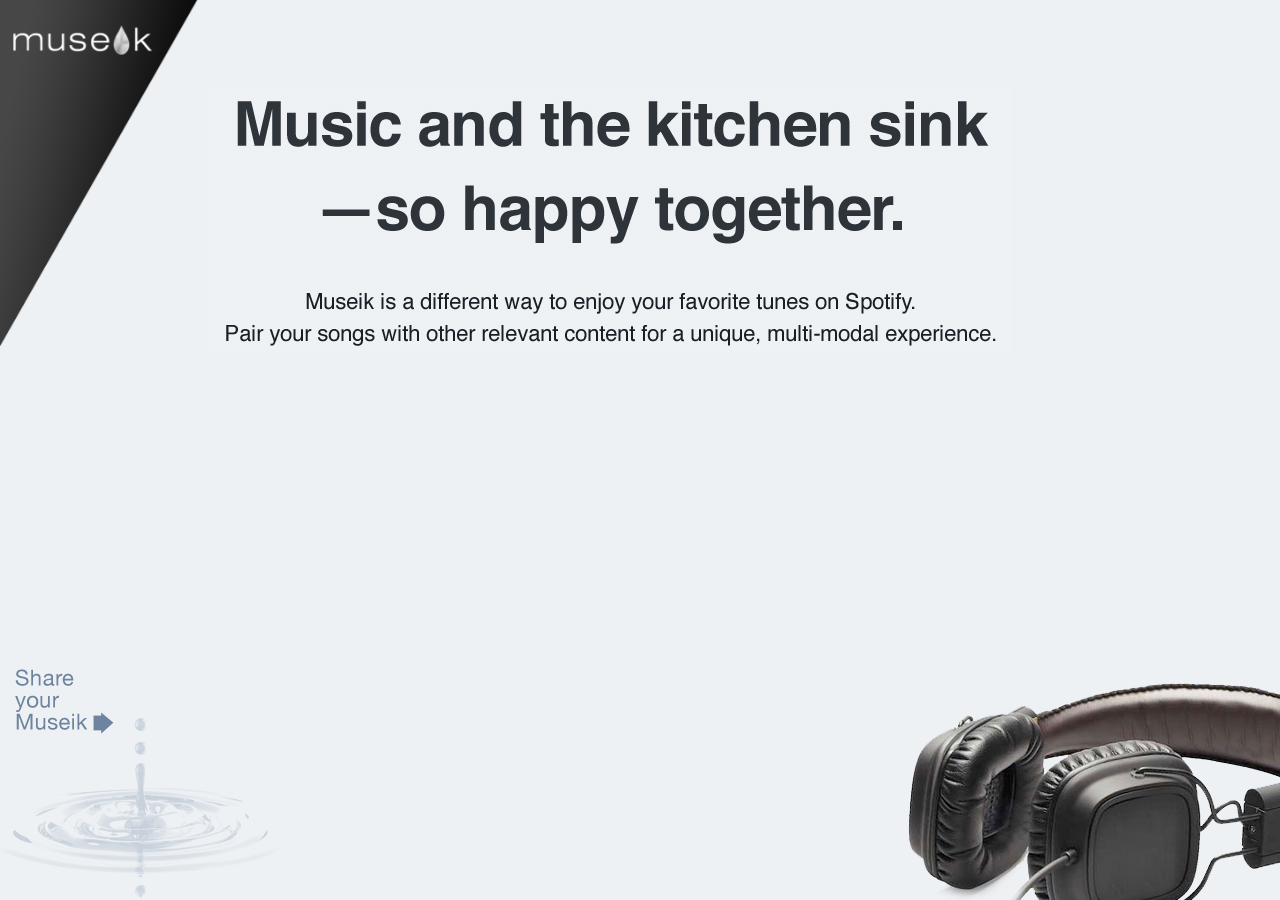
<file: index.html>
<!DOCTYPE html>
<html>
<head>
	<meta charset="utf-8">
	<title>Museik</title>
	<link href='http://fonts.googleapis.com/css?family=Exo:300' rel='stylesheet' type='text/css'>
	<link rel="stylesheet" href="sp://import/css/adam.css">
	<link rel="stylesheet" href="sp://import/css/shared.css">
	<link rel="stylesheet" href="sp://import/css/api.css">
	<link rel="stylesheet" href="tutorial.css">
	<script src="https://ajax.googleapis.com/ajax/libs/jquery/1.7.1/jquery.js"></script>
	<script src="https://www.google.com/jsapi" type="text/javascript"></script>
	<script src="date.js" type="text/javascript"></script>
</head>
<body onload="sp = getSpotifyApi(1); tutorial = sp.require('tutorial'); tutorial.init();">
	<div id="container">
		<div id="left">
			<img id="topLeft" src="logo_corner.png"/>
			<div id="shareButton" src=""></div>
			<img id="splash" src="splash.png"/>
		</div>
		<div id="startPage">
			<img id="start_text" src="start_text.png"/>
			<img id="headphones" src="headphones.png"/>
		</div>
		<div id="right">
			<div id="header">
				<h1><strong>Drop: </strong></h1>
				<h1 id="current_track"></h1>
				<h2>by museikTeam</h2>
				<div id="dropCountDiv">
					<h2 id="totalDrops">0</h2>
					<img id="top_drop" src="drop_icon.png"/>
				</div>
			</div>
			<img id="top_fade" src="top_fade.png"/>
			<div id="sink">
				<div id="pipe1" class="pipe">
				</div>
				<div id="pipe2" class="pipe">
				</div>
				<div id="pipe3" class="pipe">
				</div>
			</div>
		</div>
	</div>
</body>
</html>
</file>
<file: tutorial.css>
html {
    background-color: #eef1f4 !important;
}

#container {
    color: #455566;
}

#left {
	width: 203px;
	float: left;
}

#topLeft {
	width: 198px;
	position: fixed;
	top: 0px;
	left: 0px;
}

#shareButton {
	background-image:url('share_rollover_off.png');
	position: absolute;
	bottom: 160px;
	left: 0px;
	width: 120px;
	height: 80px;
}

#shareButton:hover {
	background-image:url('share_rollover_on.png');
}

#splash {
	position: fixed;
	left: 0px;
	bottom: 0px;
	z-index: -2;
}

#top_fade {
	position: fixed;
	top: 60px;
	width: 795px;
}

#spotifyimg {
	width: 150px;
	margin-right: auto;
	margin-left: auto;
	padding-left: 32px;
	
}

#startPage {
	width:822px;
	float: left;
}

#start_text {
	position: absolute;
	margin-left: auto;
	margin-right: auto;
	padding-top: 80px;
}

#headphones {
	position: absolute;
	bottom: 0px;
	right: 0px;
}

#right {
	width:822px;
	float: left;
	display: none;
}

#header {
	width: 775px;
	padding-top: 30px;
	padding-left: 10px;
	padding-bottom: 5px;
	margin-bottom: 10px;
	border-bottom: 3px solid #bbcfe5;
	background-color: #eef1f4;
	position: fixed;
}

#header h1 {
	font-size: 22px;
	color: #455566;
	display: inline;
}

#header h2 {
    margin-left: 6px;
	font-size: 16px;
	color: #6a839e;
	display: inline;
}

#header h3 {
    margin-left: 6px;
	font-size: 14px;
	color: #6a839e;
	display: inline;
}

#dropCountDiv {
	float: right;
	margin-right: 10px;
}

#top_drop {
	width: 18px;
	float: right;
}

#totalDrops {
	float: left;
	margin-right: 2px;
}

#sink {
	width: 822px;
	margin-left: auto;
	margin-right: auto;
	margin-top: 70px;
}

.pipe {
	float: left;
}

.drop {
	background-color: white;
	font-size: 20px;
	width: 214px;
	padding: 7px;
	border: 3px solid #fff;
	margin: 20px 20px 10px 20px;
	box-shadow: 2px 2px 2px lightgrey;
	-webkit-transition:border 1s, background-color 1s, box-shadow 1s;
}

.drop.selected {
    background-color: #eff5fd;
	border: 3px solid #bbcfe5;
	box-shadow: 0px 0px 0px grey;
}

#pipe1 .drop {
    margin-left: 0;
}

.drop img {
	width: 214px;
	padding-bottom: 8px;
}

.drop p {
	margin-top: 0;
	font-family: 'Exo', Helvetica, sans-serif;
	font-weight: 400;
	font-size: 16px;
	line-height: 1.6em;
}

a.addDrop {
    display: block;
    height: 26px;
    margin-top: 8px;
}

#left {
	width: 200px;
	height: 200px;
	float: left;
}

#right {
	width: 300px;
	height: 200px;
	float: left;
}

#albumCover {
	width: 200px;
	height: 200px;
}

#films {
	width: 500px;
	margin-left: auto;
	margin-right: auto;
}

#news {
	width: 500px;
	margin-left: auto;
	margin-right: auto;
}

/* Sprites */
.sprite{background: url(sprite.png) no-repeat top left;}
a.addDrop span {display: block; margin-left: auto; margin-right: auto;}
a.addDrop .add_drop_icon{ background-position: 0 0; width: 27px; height: 27px;} 
a.addDrop:hover .add_drop_icon{ background-position: 0 -77px; width: 27px; height: 27px; } 
.comment_icon{ background-position: 0 -154px; width: 27px; height: 21px; } 
.drop_icon{ background-position: 0 -225px; width: 21px; height: 25px; } 
.heart_icon{ background-position: 0 -300px; width: 25px; height: 22px; } 
.drop.selected a.addDrop .add_drop_icon { background-position: 0 -372px; width: 26px; height: 27px; } 
.drop.selected a.addDrop:hover .add_drop_icon { background-position: 0 -449px; width: 26px; height: 27px; } 
.share_rollover_off{ background-position: 0 -526px; width: 120px; height: 80px; } 
.share_rollover_on{ background-position: 0 -656px; width: 120px; height: 80px; } 
.spotify_rollover_off{ background-position: 0 -786px; width: 80px; height: 81px; } 
.spotify_rollover_on{ background-position: 0 -917px; width: 80px; height: 81px; } 
.video_play_rollover_off{ background-position: 0 -1048px; width: 80px; height: 81px; } 
.video_play_rollover_on{ background-position: 0 -1179px; width: 80px; height: 81px; } 
.your_drop_rollover_off{ background-position: 0 -1310px; width: 92px; height: 121px; } 
.your_drop_rollover_on{ background-position: 0 -1481px; width: 92px; height: 121px; }
</file>
